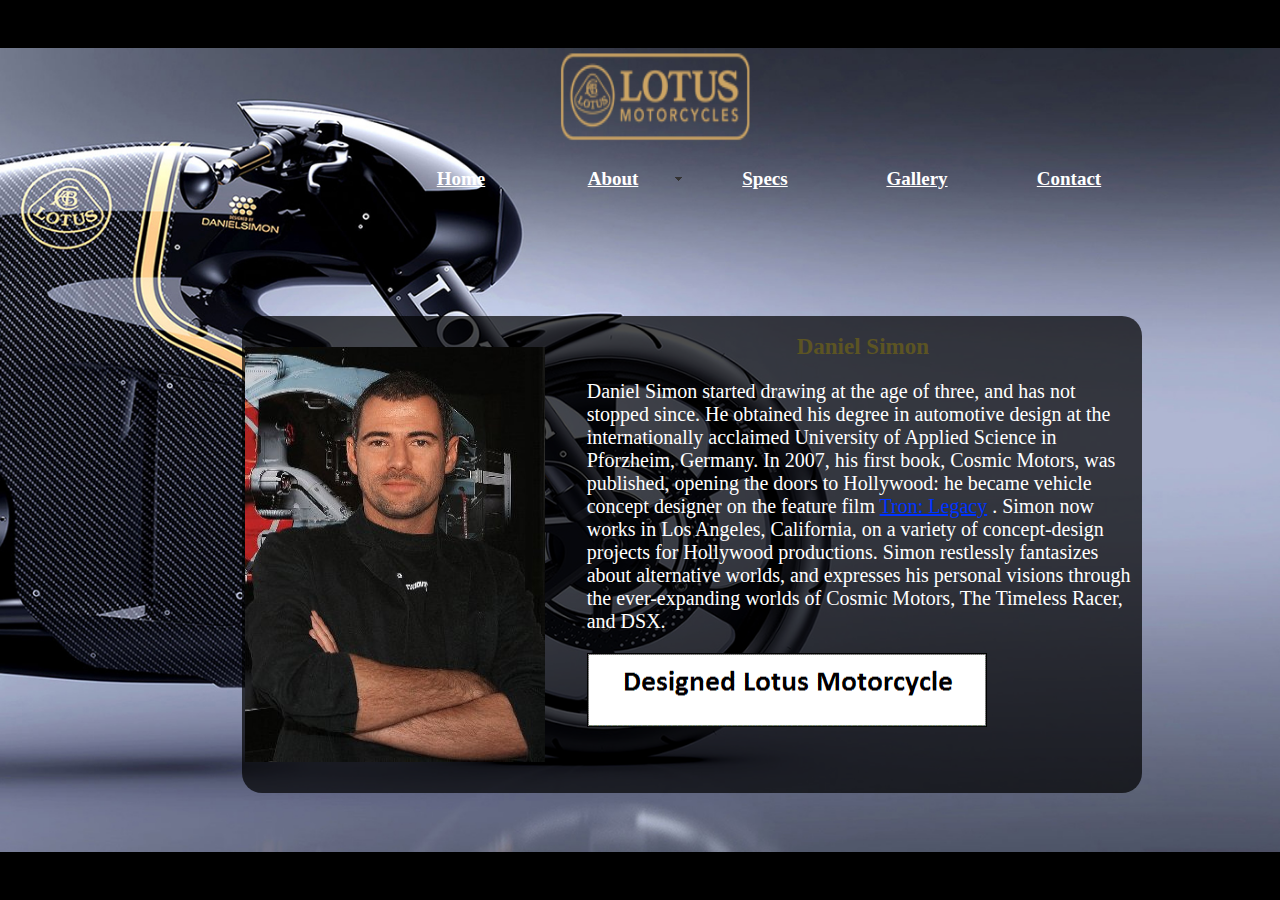
<file: adesigner.html>
<!DOCTYPE html PUBLIC "-//W3C//DTD XHTML 1.0 Transitional//EN" "http://www.w3.org/TR/xhtml1/DTD/xhtml1-transitional.dtd">
<html xmlns="http://www.w3.org/1999/xhtml"><!-- InstanceBegin template="/Templates/Lotus-Motorcycle.dwt" codeOutsideHTMLIsLocked="false" -->
<head>
<!-- Meta tag -->
<meta name="description" content="Free Web tutorials">
<meta name="keywords" content="HTML,CSS,XML,JavaScript">
<meta name="author" content="Hege Refsnes">
<meta charset="UTF-8">
<!-- end Meta tag -->

<meta http-equiv="Content-Type" content="text/html; charset=utf-8" />
<!-- InstanceBeginEditable name="doctitle" -->
<title>Lotus-Motorcycle</title>
<!-- InstanceEndEditable -->
<!-- InstanceBeginEditable name="head" -->

<!-----------Rollover images--------------->
<script type="text/javascript">
function MM_swapImgRestore() { //v3.0
  var i,x,a=document.MM_sr; for(i=0;a&&i<a.length&&(x=a[i])&&x.oSrc;i++) x.src=x.oSrc;
}
function MM_preloadImages() { //v3.0
  var d=document; if(d.images){ if(!d.MM_p) d.MM_p=new Array();
    var i,j=d.MM_p.length,a=MM_preloadImages.arguments; for(i=0; i<a.length; i++)
    if (a[i].indexOf("#")!=0){ d.MM_p[j]=new Image; d.MM_p[j++].src=a[i];}}
}

function MM_findObj(n, d) { //v4.01
  var p,i,x;  if(!d) d=document; if((p=n.indexOf("?"))>0&&parent.frames.length) {
    d=parent.frames[n.substring(p+1)].document; n=n.substring(0,p);}
  if(!(x=d[n])&&d.all) x=d.all[n]; for (i=0;!x&&i<d.forms.length;i++) x=d.forms[i][n];
  for(i=0;!x&&d.layers&&i<d.layers.length;i++) x=MM_findObj(n,d.layers[i].document);
  if(!x && d.getElementById) x=d.getElementById(n); return x;
}
</script>
<!---------End rollover image script---------->

<!-- Use of Cycling Animation -->
<SCRIPT LANGUAGE="JAVASCRIPT" TYPE="TEXT/JAVASCRIPT">
<!--Hide script from old browsers

	adImages = new Array("images/banner1.gif","images/banner2.gif","images/banner3.gif")
	thisAd = 0
	imgCt = adImages.length

	function rotate() {
		if (document.images) {
			thisAd++
			if (thisAd == imgCt) {
				thisAd = 0
			}
			document.adBanner.src=adImages[thisAd]
		  	setTimeout("rotate()", 3 * 1000)
	  	}
	}

	// End hiding script from old browser
function MM_swapImage() { //v3.0
  var i,j=0,x,a=MM_swapImage.arguments; document.MM_sr=new Array; for(i=0;i<(a.length-2);i+=3)
   if ((x=MM_findObj(a[i]))!=null){document.MM_sr[j++]=x; if(!x.oSrc) x.oSrc=x.src; x.src=a[i+2];}
}
//-->
</SCRIPT>


<!-- End Use of Cycling Animation-->


<style type="text/css">
h3 {
	color: #5C5423;
}
</style>
<style type="text/css">
a:link {
	color: #03F;
}
a:visited {
	color: #903;
}
</style>
<style type="text/css">
a:hover {
	color: #F00;
}
</style>
<style type="text/css">
a:active {
	color: rgba(255,255,255,1);
}
</style>
<!-- InstanceEndEditable -->

<style type="text/css">
</style>
<link href="CSS/stylesheet.css" rel="stylesheet" type="text/css" />
<link href="jQueryAssets/SpryMenuBarHorizontal.css" rel="stylesheet" type="text/css" />
<style type="text/css">
h3 {
	color: #5C5423;
}
h1 {
	color: #5C5423;
	font-size: 23px;
}
</style>
<script src="jQueryAssets/SpryMenuBar.js" type="text/javascript"></script>

</head>

<body onload="rotate()">
<div id= "parentDiv">
<div id="logo" align="center"><a href="index.html"><img src="images/LotusMotorcycles-Logo.png" width="240" height="105" /></a></div>
</div>
<div id= "parentDiv">
<div id="nav"><b> </b>
  <ul id="MenuBar1" class="MenuBarHorizontal">
    <li><a href="index.html">Home</a>      </li>
    <li><a href="#" class="MenuBarItemSubmenu">About</a>
      <ul>
        <li><a href="alotus.html">About Lotus</a></li>
        <li><a href="adesigner.html">About Designer</a></li>
      </ul>
    </li>
    <li><a href="specs.html">Specs</a>      </li>
    <li><a href="gallery.html">Gallery</a></li>
    <li><a href="contact.html">Contact</a></li>
  </ul>
</div>
</div>
<div id= "parentDiv">
<!-- InstanceBeginEditable name="EditRegion3" -->
<div id="section">
  <table width="100%">
    <tr>
      <td width="38%" height="462"><p><a href="http://danielsimon.com/" target="_blank" onmouseout="MM_swapImgRestore()" onmouseover="MM_swapImage('Daniel-Simon','','images/Daniel-Simon2.jpg',1)"><img src="images/Daniel-Simon1.jpg" alt="Rollover-images" name="Daniel-Simon" width="300" height="415" border="0" id="Daniel-Simon" /></a> </p></td>
      <td width="62%">
      
      <h1 style="text-align: center">Daniel Simon</h1>
      <p>Daniel Simon started drawing  at the age of three, and has not stopped since. He obtained his degree in  automotive design at the internationally acclaimed University of Applied  Science in Pforzheim, Germany. In 2007, his first  book, Cosmic Motors, was  published, opening the doors to Hollywood: he became vehicle concept designer  on the feature film <A HREF="http://en.wikipedia.org/wiki/Tron:_Legacy" target="_blank" onMouseover="window.status='Tron: Legacy(wiki)';return true" onMouseout="window.status='';return true">Tron: Legacy</A>
. Simon now  works in Los Angeles, California, on a variety of concept-design projects for  Hollywood productions. Simon restlessly fantasizes  about alternative worlds, and expresses his personal visions through the  ever-expanding worlds of Cosmic Motors, The Timeless Racer, and DSX.</p>

        <!---Cycling animation---->
        <p><IMG SRC="images/banner1.gif" WIDTH="400" HEIGHT="74" NAME="adBanner" ALT="Ad Banner"></p>
        <!---Cycling animation---->
        <p>&nbsp;</p></td>
    </tr>
  </table>
</div>
<!-- InstanceEndEditable -->
</div>
<script type="text/javascript">
var MenuBar1 = new Spry.Widget.MenuBar("MenuBar1", {imgDown:"SpryAssets/SpryMenuBarDownHover.gif", imgRight:"SpryAssets/SpryMenuBarRightHover.gif"});
</script>
</body>
<!-- InstanceEnd --></html>
</file>
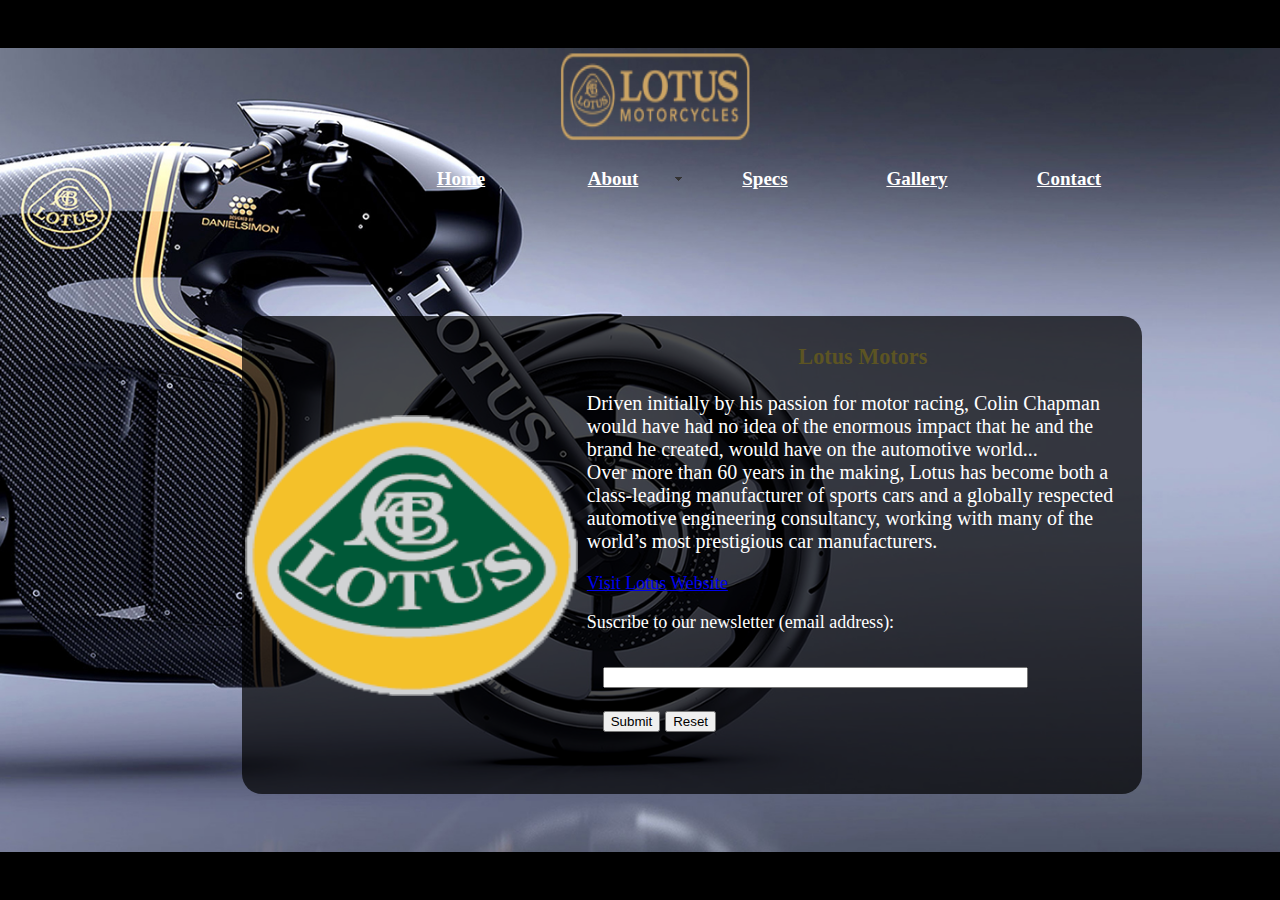
<file: alotus.html>
<!DOCTYPE html PUBLIC "-//W3C//DTD XHTML 1.0 Transitional//EN" "http://www.w3.org/TR/xhtml1/DTD/xhtml1-transitional.dtd">
<html xmlns="http://www.w3.org/1999/xhtml"><!-- InstanceBegin template="/Templates/Lotus-Motorcycle.dwt" codeOutsideHTMLIsLocked="false" -->
<head>
<!-- Meta tag -->
<meta name="description" content="Free Web tutorials">
<meta name="keywords" content="HTML,CSS,XML,JavaScript">
<meta name="author" content="Hege Refsnes">
<meta charset="UTF-8">
<!-- end Meta tag -->

<meta http-equiv="Content-Type" content="text/html; charset=utf-8" />
<!-- InstanceBeginEditable name="doctitle" -->
<title>Lotus-Motorcycle</title>
<!-- InstanceEndEditable -->
<!-- InstanceBeginEditable name="head" -->

<!----------Email Validation---------->
<SCRIPT LANGUAGE="JAVASCRIPT" TYPE="TEXT/JAVASCRIPT">
		<!-- Hide script from older browsers
		re = /^\w+([\.-]?\w+)*@\w+([\.-]?\w+)*(\.\w{2,3})+$/

		function submitIt(myForm) {
			if (re.test(myForm.emailAddr.value)) {
				return true
			}
			alert("Invalid email address")
			myForm.emailAddr.focus()
			myForm.emailAddr.select()
			return false
		}

		// End hiding script -->
</SCRIPT>	
<!----------End Email Validation---------->

<!-- -------------New Window ---------------- -->

<SCRIPT LANGUAGE="JAVASCRIPT" TYPE="TEXT/JAVASCRIPT">
	<!-- Hide script from old browsers

	function newWindow() {
		catWindow = window.open("http://www.lotuscars.com/gb/home", "catWin", "width=1000,height=560")
	}

	// End hiding script from old browsers -->
	</SCRIPT>

<!---------------End of new Window ------------- >


<style type="text/css">
a:link {
	color: #03F;
}
</style>
<style type="text/css">
a:visited {
	color: #903;
}
#parentDiv #section table tr td h3 {
	text-align: center;
}
</style>
<style type="text/css">
h3 {
	color: #5C5423;
}
</style>
<style type="text/css">
a:hover {
	color: #F00;
}
</style>
<style type="text/css">
a:active {
	color: rgba(255,255,255,1);
}
</style>
<!-- InstanceEndEditable -->

<style type="text/css">
</style>
<link href="CSS/stylesheet.css" rel="stylesheet" type="text/css" />
<link href="jQueryAssets/SpryMenuBarHorizontal.css" rel="stylesheet" type="text/css" />
<style type="text/css">
h3 {
	color: #5C5423;
}
h1 {
	color: #5C5423;
	font-size: 23px;
}
</style>
<script src="jQueryAssets/SpryMenuBar.js" type="text/javascript"></script>

</head>

<body>
<div id= "parentDiv">
<div id="logo" align="center"><a href="index.html"><img src="images/LotusMotorcycles-Logo.png" width="240" height="105" /></a></div>
</div>
<div id= "parentDiv">
<div id="nav"><b> </b>
  <ul id="MenuBar1" class="MenuBarHorizontal">
    <li><a href="index.html">Home</a>      </li>
    <li><a href="#" class="MenuBarItemSubmenu">About</a>
      <ul>
        <li><a href="alotus.html">About Lotus</a></li>
        <li><a href="adesigner.html">About Designer</a></li>
      </ul>
    </li>
    <li><a href="specs.html">Specs</a>      </li>
    <li><a href="gallery.html">Gallery</a></li>
    <li><a href="contact.html">Contact</a></li>
  </ul>
</div>
</div>
<div id= "parentDiv">
<!-- InstanceBeginEditable name="EditRegion3" -->
<div id="section">
  <table width="100%">
    <tr>
      <td width="38%" height="472"><p><img src="images/Lotus-carlogo.png"  alt="" width="333" height="281" usemap="#Map" border="0"/>
          <map name="Map" id="Map">
            <area shape="circle" coords="166,140,137" href="http://en.wikipedia.org/wiki/Lotus_Cars" target="_blank" />
          </map>
      </p></td>
      <td width="62%"><h3>Lotus Motors</h3>
        <p>Driven initially by his passion  for motor racing, Colin Chapman would have had no idea of the enormous impact  that he and the brand he created, would have on the automotive world...<br />
        Over more than 60 years in the  making, Lotus has become both a class-leading manufacturer of sports cars and a  globally respected automotive engineering consultancy, working with many of the  world&rsquo;s most prestigious car manufacturers. </p>
        <!---- New window---->
        <p style="font-size: 18px"><A HREF="javascript:newWindow()">Visit Lotus Website</A>
        </p>
        <!--end new window-->
        
        <!---------Email validation------->
        <p style="font-size: 18px">Suscribe to our newsletter (email address):</p>
        <FORM onSubmit="return submitIt(this)" ACTION="someAction.cgi">
	<TABLE BORDER="0" CELLSPACING="8" CELLPADDING="8">
		<TR>
			<TD width="261">
				<INPUT NAME="emailAddr" TYPE="TEXT" SIZE="50">
				<P><INPUT TYPE="SUBMIT" formaction="thankyou.html" VALUE="Submit">&nbsp;<INPUT TYPE="RESET">
			</TD>
		</TR>
	</TABLE>
</FORM></p>
      </tr>
  </table>
  
</div>
<!-- InstanceEndEditable -->
</div>
<script type="text/javascript">
var MenuBar1 = new Spry.Widget.MenuBar("MenuBar1", {imgDown:"SpryAssets/SpryMenuBarDownHover.gif", imgRight:"SpryAssets/SpryMenuBarRightHover.gif"});
</script>
</body>
<!-- InstanceEnd --></html>
</file>
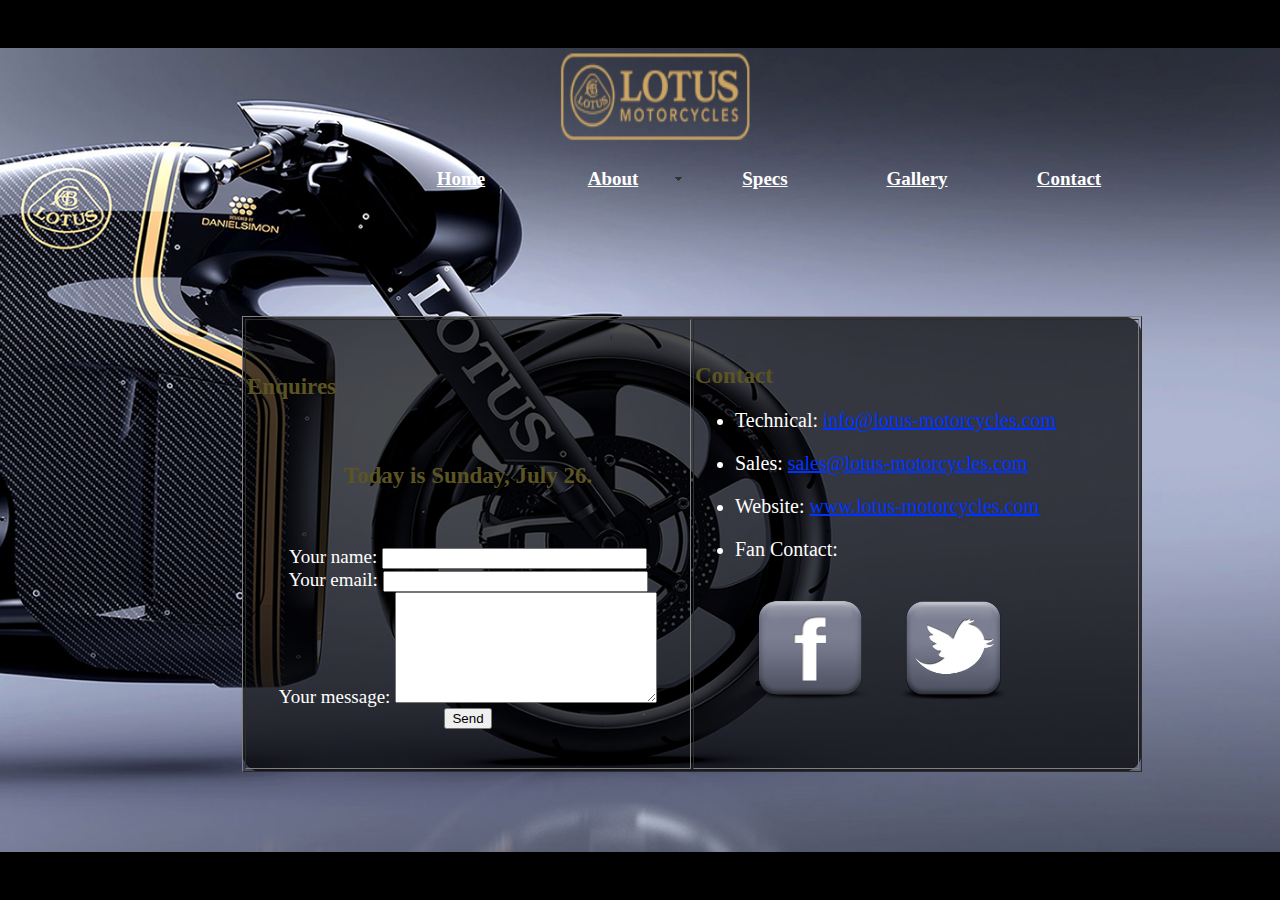
<file: contact.html>
<!DOCTYPE html PUBLIC "-//W3C//DTD XHTML 1.0 Transitional//EN" "http://www.w3.org/TR/xhtml1/DTD/xhtml1-transitional.dtd">
<html xmlns="http://www.w3.org/1999/xhtml"><!-- InstanceBegin template="/Templates/Lotus-Motorcycle.dwt" codeOutsideHTMLIsLocked="false" -->
<head>
<!-- Meta tag -->
<meta name="description" content="Free Web tutorials">
<meta name="keywords" content="HTML,CSS,XML,JavaScript">
<meta name="author" content="Hege Refsnes">
<meta charset="UTF-8">
<!-- end Meta tag -->

<meta http-equiv="Content-Type" content="text/html; charset=utf-8" />
<!-- InstanceBeginEditable name="doctitle" -->
<title>Lotus-Motorcycle</title>
<!-- InstanceEndEditable -->
<!-- InstanceBeginEditable name="head" -->

<!-------------head for the dynamic webpage update ------------>
<SCRIPT LANGUAGE="JAVASCRIPT" TYPE="TEXT/JAVASCRIPT">
	<!-- Hide script from old browsers

	dayName = new Array ("Sunday","Monday","Tuesday","Wednesday","Thursday","Friday","Saturday")
	monName = new Array ("January", "February", "March", "April", "May", "June", "July", "August", "September", "October", "November", "December")

	now = new Date

	// End hiding script from old browsers -->
	</SCRIPT>	
<!-------------ending dynamic webpage update------------>  

<style type="text/css">
h3 {
	color: #FFFFFF;
}
</style>
<style type="text/css">
a:link {
	color: #03F;
}
a:visited {
	color: #903;
}
a:hover {
	color: #F00;
}
</style>
<style type="text/css">
a:active {
	color: rgba(255,255,255,1);
}
</style>
<!-- InstanceEndEditable -->

<style type="text/css">
</style>
<link href="CSS/stylesheet.css" rel="stylesheet" type="text/css" />
<link href="jQueryAssets/SpryMenuBarHorizontal.css" rel="stylesheet" type="text/css" />
<style type="text/css">
h3 {
	color: #5C5423;
}
h1 {
	color: #5C5423;
	font-size: 23px;
}
</style>
<script src="jQueryAssets/SpryMenuBar.js" type="text/javascript"></script>

</head>

<body>
<div id= "parentDiv">
<div id="logo" align="center"><a href="index.html"><img src="images/LotusMotorcycles-Logo.png" width="240" height="105" /></a></div>
</div>
<div id= "parentDiv">
<div id="nav"><b> </b>
  <ul id="MenuBar1" class="MenuBarHorizontal">
    <li><a href="index.html">Home</a>      </li>
    <li><a href="#" class="MenuBarItemSubmenu">About</a>
      <ul>
        <li><a href="alotus.html">About Lotus</a></li>
        <li><a href="adesigner.html">About Designer</a></li>
      </ul>
    </li>
    <li><a href="specs.html">Specs</a>      </li>
    <li><a href="gallery.html">Gallery</a></li>
    <li><a href="contact.html">Contact</a></li>
  </ul>
</div>
</div>
<div id= "parentDiv">
<!-- InstanceBeginEditable name="EditRegion3" -->
<div id="section">
  <table width="100%" height="452" border="1">
    <tr>
      <td width="50%" height="446"><h1 style="text-align: left">Enquires</h1>
      <p>&nbsp;</p>
        
        <p style="text-align: left">
        <!-----------------Dynamic Webpage Update------------------>  
    <SCRIPT LANGUAGE="JAVASCRIPT" TYPE="TEXT/JAVASCRIPT">
	<!-- Hide script from old browsers

	document.write("<H1>Today is " + dayName[now.getDay()] + ", " + monName[now.getMonth()] + " " + now.getDate() + ".<\/H3>")

	// End hiding script from old browsers -->
</SCRIPT>
<!-----------------Ending Dynamic Webpage Update----------->
&nbsp;</p>
    
        
        <form  action="" method="POST" enctype="multipart/form-data" style="color: rgba(255,255,255,1)">
          Your name:
          <input name="name" type="text" value="" size="30"/> <br /> Your email:	
    <input name="email" type="text" value="" size="30"/> <br /> Your message:
    <textarea name="message" rows="7" cols="30"> </textarea>
    <br />
    <input type="submit" formaction="thankyou.html" value="Send"/>
</form> 
        </td>
      <td width="50%"><h1 style="text-align: left;">Contact</h1>
      	<ul>
        <li><p>Technical:        <a href="mailto:info@lotus-motorcycles.com" target="_blank">info@lotus-motorcycles.com</a> </p></li>
        <li><p>Sales: <a href="mailto:sales@lotus-motorcycles.com">sales@lotus-motorcycles.com</a></p></li>
        <li><p> Website: <a href="http://www.lotus-motorcycles.com/" target="_blank">www.lotus-motorcycles.com</a></p>
        </li>
        <li><p> Fan Contact:</p></li>
        <p><a href="https://www.facebook.com/LotusMotorcycles" target="_blank"><img src="images/facebookGrey.png"  width="150" height="140"  alt=""/></a><a href="https://twitter.com/LotusMotorcycle" target="_blank"><img src="images/twitter-grey.png" width="137" height="139"  alt=""/></a></p></td>
        
    </tr>
  </table>
</div>
<!-- InstanceEndEditable -->
</div>
<script type="text/javascript">
var MenuBar1 = new Spry.Widget.MenuBar("MenuBar1", {imgDown:"SpryAssets/SpryMenuBarDownHover.gif", imgRight:"SpryAssets/SpryMenuBarRightHover.gif"});
</script>
</body>
<!-- InstanceEnd --></html>
</file>
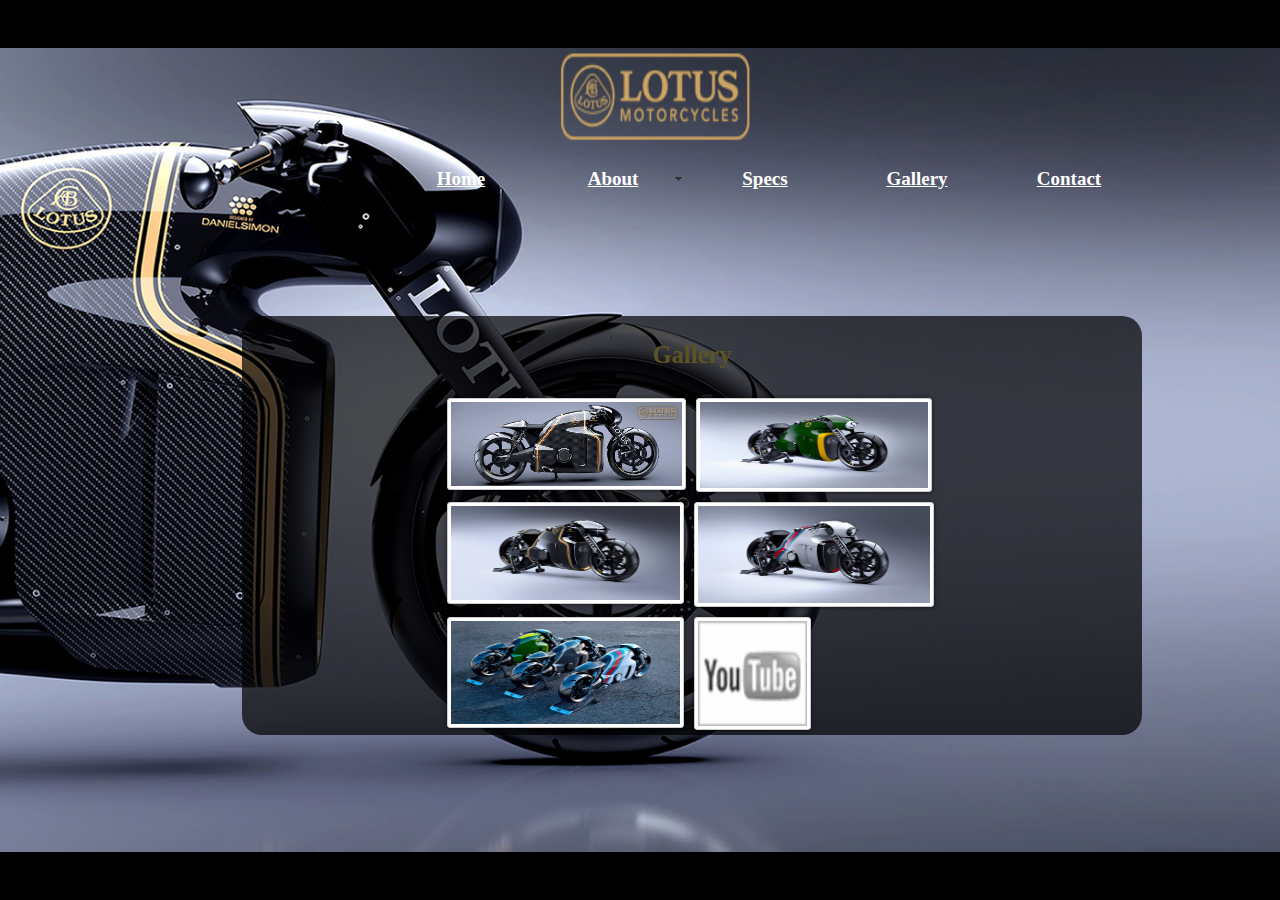
<file: gallery.html>
<!DOCTYPE html PUBLIC "-//W3C//DTD XHTML 1.0 Transitional//EN" "http://www.w3.org/TR/xhtml1/DTD/xhtml1-transitional.dtd">
<html xmlns="http://www.w3.org/1999/xhtml"><!-- InstanceBegin template="/Templates/Lotus-Motorcycle.dwt" codeOutsideHTMLIsLocked="false" -->
<head>
<!-- Meta tag -->
<meta name="description" content="Free Web tutorials">
<meta name="keywords" content="HTML,CSS,XML,JavaScript">
<meta name="author" content="Hege Refsnes">
<meta charset="UTF-8">
<!-- end Meta tag -->

<meta http-equiv="Content-Type" content="text/html; charset=utf-8" />
<!-- InstanceBeginEditable name="doctitle" -->
<title>Lotus-Motorcycle</title>
<style type="text/css">
/* BeginOAWidget_Instance_2648024: #OAWidget */
.container {
	width: 500px;
	height: 100px;
	margin-right:auto;
	margin-left:auto;
	margin-top:20px;
	margin-bottom:5px;
	font-size:11px;
	text-align: left;
      }
      
      
      .item a img {
      float:left;
      padding:3px;
      background-color: #FFF;
      margin: 5px;
      border:1px solid #cccccc;
      -moz-border-radius: 3px;
      -webkit-border-radius: 3px;
      -khtml-border-radius: 3px;
      border-radius: 3px;
      -moz-box-shadow:0 0 5px rgba(0,0,0,0.45),0px 1px 2px rgba(0,0,0,0.2);
			-webkit-box-shadow:0 0 5px rgba(0,0,0,0.45),0px 1px 2px rgba(0,0,0,0.2);
			box-shadow:0 0 5px rgba(0,0,0,0.45),0px 1px 2px rgba(0,0,0,0.2);
      
      filter:alpha(opacity=100);
      -moz-opacity: 1;
      -khtml-opacity: 1;
      opacity: 1;
      }
      
      .item a:hover img, .item a:active img {
      padding:3px;
      border:1px solid #cccccc;
      filter:alpha(opacity=80);
      -moz-opacity:0.80;
      -khtml-opacity: 0.80;
      opacity: 0.80;
      }
      
      .clearfix:after{
      clear:both;
      }
      #inline{
      visibility: hidden;
      color:#444;
      }
/* EndOAWidget_Instance_2648024 */
</style>
<!-- InstanceEndEditable -->
<!-- InstanceBeginEditable name="head" -->
<script src="js/clearbox.js" type="text/javascript"></script>
<script type="text/xml">
<!--
<oa:widgets>
  <oa:widget wid="2648024" binding="#OAWidget" />
</oa:widgets>
-->
</script>
<style type="text/css">
h3 {
	color: #5C5423;
}
</style>
<!-- InstanceEndEditable -->

<style type="text/css">
</style>
<link href="CSS/stylesheet.css" rel="stylesheet" type="text/css" />
<link href="jQueryAssets/SpryMenuBarHorizontal.css" rel="stylesheet" type="text/css" />
<style type="text/css">
h3 {
	color: #5C5423;
}
h1 {
	color: #5C5423;
	font-size: 23px;
}
</style>
<script src="jQueryAssets/SpryMenuBar.js" type="text/javascript"></script>

</head>

<body>
<div id= "parentDiv">
<div id="logo" align="center"><a href="index.html"><img src="images/LotusMotorcycles-Logo.png" width="240" height="105" /></a></div>
</div>
<div id= "parentDiv">
<div id="nav"><b> </b>
  <ul id="MenuBar1" class="MenuBarHorizontal">
    <li><a href="index.html">Home</a>      </li>
    <li><a href="#" class="MenuBarItemSubmenu">About</a>
      <ul>
        <li><a href="alotus.html">About Lotus</a></li>
        <li><a href="adesigner.html">About Designer</a></li>
      </ul>
    </li>
    <li><a href="specs.html">Specs</a>      </li>
    <li><a href="gallery.html">Gallery</a></li>
    <li><a href="contact.html">Contact</a></li>
  </ul>
</div>
</div>
<div id= "parentDiv">
<!-- InstanceBeginEditable name="EditRegion3" -->
<div id="section">
  <h3 align="center">Gallery
    <script type="text/javascript">
// BeginOAWidget_Instance_2648024: #OAWidget
/*
      // 	ClearBox Config File (JavaScript)
      */
      
      var
      
      // CB layout:
      
      CB_MinWidth=300,				// minimum (only at images) or initial width of CB window
      CB_MinHeight=300,				// initial heigth of CB window
      CB_WinPadd=15,					// padding of the CB window from sides of the browser 
      CB_ImgBorder=3,					// border size around the picture in CB window
      CB_ImgBorderColor='#FFF',			// border color around the picture in CB window
      CB_Padd=4,					// padding around inside the CB window
      
      CB_BodyMarginLeft=0,				//
      CB_BodyMarginRight=0,				// if you set margin to <body>,
      CB_BodyMarginTop=0,				// please change these settings!
      CB_BodyMarginBottom=0,				//
      
      CB_ShowThumbnails='auto',			// it tells CB how to show the thumbnails ('auto', 'always' or 'off') thumbnails are only in picture-mode!
      CB_ThumbsBGColor='#000',			// color of the thumbnail layer
      CB_ThumbsBGOpacity=.35,				// opacity of the thumbnail layer
      CB_ActThumbOpacity=.65,				// thumbnail opacity of the current viewed image
      
      CB_SlideShowBarColor='#FFF',			// color of the slideshow bar
      CB_SlideShowBarOpacity=.60,			// opacity of the slideshow bar
      CB_SlideShowBarPadd=17,				// padding of the slideshow bar (left and right)
      CB_SlideShowBarTop=2,				// position of the slideshow bar from the top of the picture
      
      CB_SimpleDesign='off',				// if it's 'on', CB doesn't show the frame but only the content - really nice ;)
      
      CB_CloseBtnTop=-10,				// vertical position of the close button in picture mode
      CB_CloseBtnRight=-14,				// horizontal position of the close button in picture mode
      CB_CloseBtn2Top=-20,				// vertical position of the close button in content mode
      CB_CloseBtn2Right=-30,				// horizontal position of the close button in content mode
      
      CB_OSD='off',					// turns on OSD
      CB_OSDShowReady='off',				// when clearbox is loaded and ready, it shows an OSD message
      
      // CB font, text and navigation (at the bottom of CB window) settings:
      
      CB_FontT='Verdana',				//
      CB_FontSizeT=13,				// these variables are referring to the title or caption line
      CB_FontColorT='#777',				// 
      CB_FontWeightT='normal',			//
      
      CB_FontC='arial',				//
      CB_FontSizeC=11,				// these variables are referring to
      CB_FontColorC='#999',				// comment lines under the title
      CB_FontWeightC='normal',			//
      CB_TextAlignC='justify',			//
      CB_txtHCMax=120,				// maximum height of the comment box in pixels
      
      CB_FontG='arial',				//
      CB_FontSizeG=11,				// these variables are referring to the gallery name
      CB_FontColorG='normal',				//
      CB_FontWeightG='@@CB_FontWeightG@@',			//
      
      CB_PadT=10,					// space in pixels between the content and the title or caption line
      
      CB_OuterNavigation='off',			// turns outer navigation panel on
      
      CB_ShowURL='off',				// it shows the url of the content if no title or caption is given
      CB_ItemNum='on',				// it shows the ordinal number of the content in galleries
      CB_ItemNumBracket='()',				// whatever you want ;)
      
      CB_ShowGalName='',				// it shows gallery name
      CB_TextNav='on',				// it shows previous and next navigation
      CB_NavTextImgPrvNxt='on',			// it shows previous and next buttons instead of text
      CB_ShowDL='on',					// it shows download controls
      CB_NavTextImgDL='on',				// it shows download buttons instead of text
      
      CB_ImgRotation='on',				// it shows the image rotation controls
      CB_NavTextImgRot='on',				// it shows the image rotation buttons instead of text
      
      // Settings of the document-hiding layer:
      
      CB_HideColor='#000',				// color of the layer
      CB_HideOpacity=.8,				// opacity (0 is invisible, 1 is 100% color) of the layer
      CB_HideOpacitySpeed=400,			// speed of fading
      CB_CloseOnH='on',				// CB will close, if you click on background
      
      // CB animation settings:
      CB_Animation='double',				// 'double', 'normal', 'off', 'grow', 'growinout' or 'warp' (high cpu usage)
      CB_ImgOpacitySpeed=300,				// speed of content fading (in ms)
      CB_TextOpacitySpeed=300,			// speed of text fading under the picture (in ms)
      CB_AnimSpeed=300,				// speed of the resizing animation of CB window (in ms)
      CB_ImgTextFade='on',				// turns on or off the fading of content and text
      CB_FlashHide='on',				// it hides flash animations on the page before CB starts
      CB_SelectsHide='on',				// it hides select boxes on the page before CB starts
      CB_SlShowTime=3000,				// default speed of the slideshow (in sec)
      CB_Preload='on',				// preload neighbour pictures in galleries
      CB_ShowLoading='on'				// 
      
      
      
      ;
// EndOAWidget_Instance_2648024
    </script>
  </h3>
  <div class="container clearfix">
    <div class="item"><a rel="clearbox[gallery=Gallery,,comment=Lotus Motorcycles]" href="images/Gallery1.jpg" title="Lotus Black"><img src="images/Gallery1.jpg" alt="Lotus Black" width="231" height="84" class="border" /></a></div>
    <div class="item"><a rel="clearbox[gallery=Gallery,,comment=Lotus Motorcycles]" href="images/Gallery2.jpg" title="Lotus Green"><img src="images/Gallery2.jpg" alt="Lotus Green" width="228" height="86" class="border" /></a></div>
    <div class="item"><a rel="clearbox[gallery=Gallery,,comment=Lotus Motorcycles]" href="images/Gallery3.jpg" title="Lotus Black"><img src="images/Gallery3.jpg" alt="Lotus Black" width="229" height="94" class="border" /></a></div>
    <div class="item"><a rel="clearbox[gallery=Gallery,,comment=Lotus Motorcycles]" href="images/Gallery4.jpg" title="Lotus White"><img src="images/Gallery4.jpg" alt="Lotus White" width="232" height="97" class="border" /></a></div>
    <div class="item"><a rel="clearbox[gallery=Gallery,,comment=Lotus Motorcycles]" href="images/Gallery5.jpg" title="Lotus Bikes"><img src="images/Gallery5.jpg" alt="" width="229" height="103" class="border" /></a></div>
   <div class="item"><a href="http://www.youtube.com/v/iouENhoF3PI?" rel="clearbox[gallery=Gallery,,width=700,,height=490,,title=Lotus Motorcycles Youtube,,comment=Uploaded by Dani Prank]"><a href="http://www.youtube.com/v/iouENhoF3PI?" rel="clearbox[gallery=Gallery,,width=700,,height=490,,title=Lotus Motorcycles Youtube,,comment=Uploaded by Dani Prank]"><img src="example/no_youtube.gif" alt="youtube movie" width="109" height="105" /></a></a></div>
</div>
  <div id="inline"></div>
<p align="center">&nbsp;</p>
</div>
<!-- InstanceEndEditable -->
</div>
<script type="text/javascript">
var MenuBar1 = new Spry.Widget.MenuBar("MenuBar1", {imgDown:"SpryAssets/SpryMenuBarDownHover.gif", imgRight:"SpryAssets/SpryMenuBarRightHover.gif"});
</script>
</body>
<!-- InstanceEnd --></html>
</file>
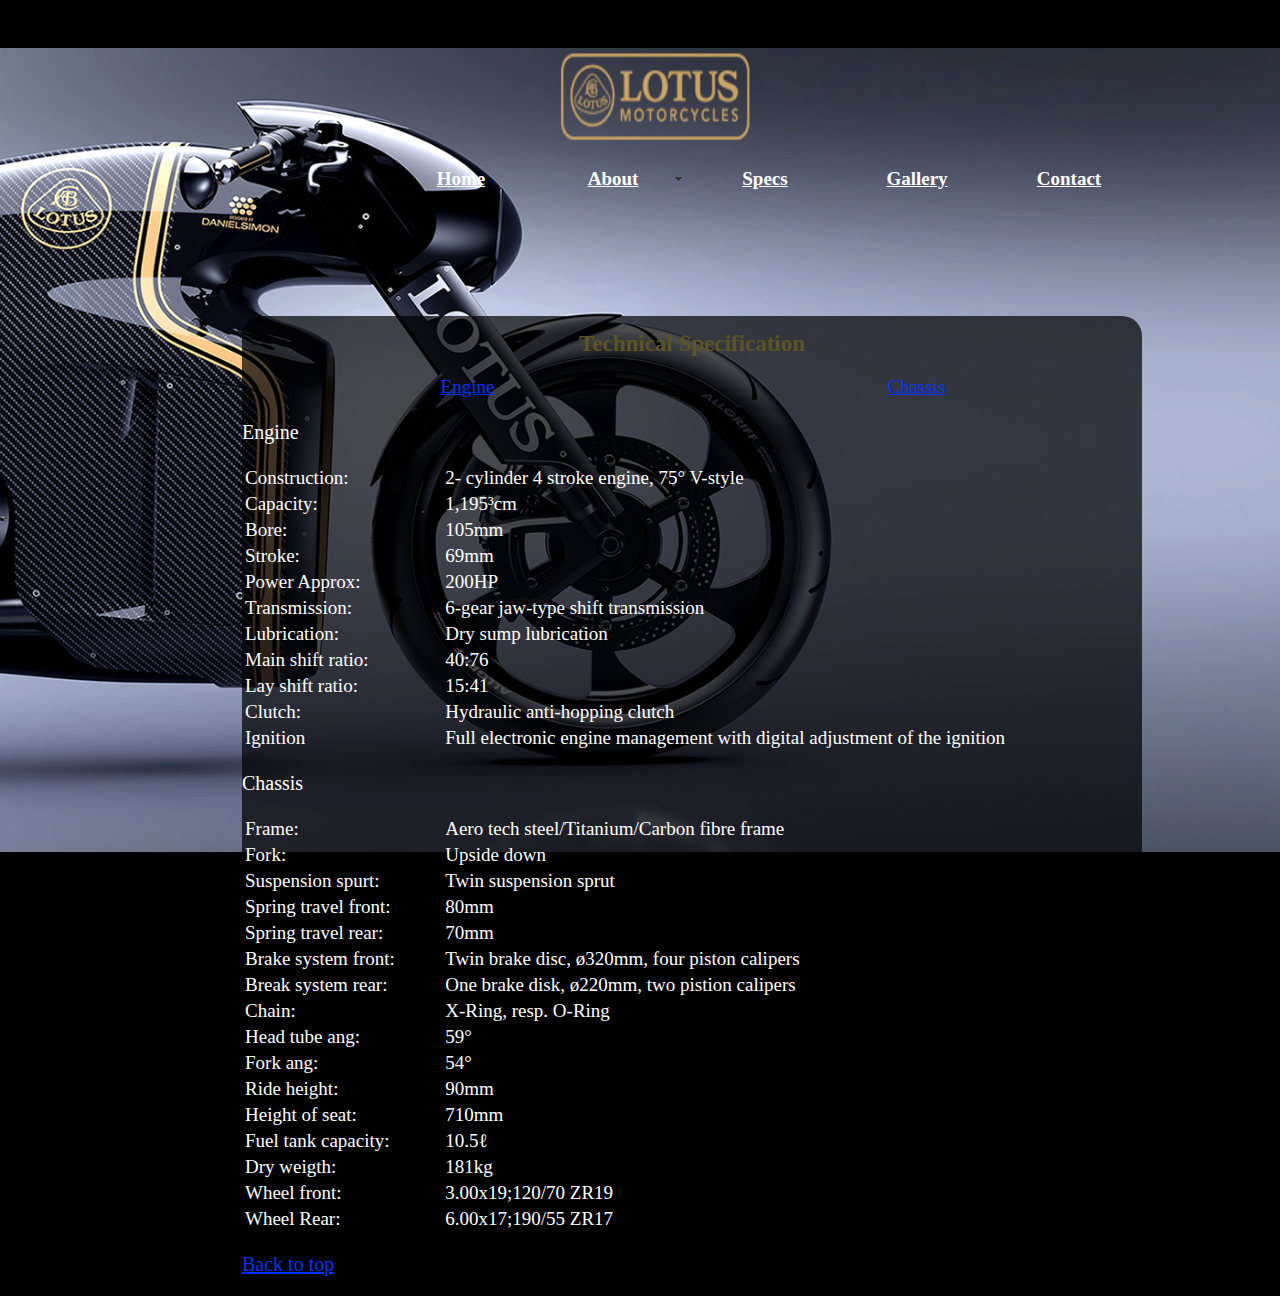
<file: specs.html>
<!DOCTYPE html PUBLIC "-//W3C//DTD XHTML 1.0 Transitional//EN" "http://www.w3.org/TR/xhtml1/DTD/xhtml1-transitional.dtd">
<html xmlns="http://www.w3.org/1999/xhtml"><!-- InstanceBegin template="/Templates/Lotus-Motorcycle.dwt" codeOutsideHTMLIsLocked="false" -->
<head>
<!-- Meta tag -->
<meta name="description" content="Free Web tutorials">
<meta name="keywords" content="HTML,CSS,XML,JavaScript">
<meta name="author" content="Hege Refsnes">
<meta charset="UTF-8">
<!-- end Meta tag -->

<meta http-equiv="Content-Type" content="text/html; charset=utf-8" />
<!-- InstanceBeginEditable name="doctitle" -->
<title>Lotus-Motorcycle</title>
<!-- InstanceEndEditable -->
<!-- InstanceBeginEditable name="head" -->
<style type="text/css">
a:link {
	color: #03F;
}
a:visited {
	color: #903;
}
</style>
<style type="text/css">
a:hover {
	color: rgba(255,0,0,1);
}
a:active {
	color: rgba(255,255,255,1);
}
</style>
<!-- InstanceEndEditable -->

<style type="text/css">
</style>
<link href="CSS/stylesheet.css" rel="stylesheet" type="text/css" />
<link href="jQueryAssets/SpryMenuBarHorizontal.css" rel="stylesheet" type="text/css" />
<style type="text/css">
h3 {
	color: #5C5423;
}
h1 {
	color: #5C5423;
	font-size: 23px;
}
</style>
<script src="jQueryAssets/SpryMenuBar.js" type="text/javascript"></script>

</head>

<body>
<div id= "parentDiv">
<div id="logo" align="center"><a href="index.html"><img src="images/LotusMotorcycles-Logo.png" width="240" height="105" /></a></div>
</div>
<div id= "parentDiv">
<div id="nav"><b> </b>
  <ul id="MenuBar1" class="MenuBarHorizontal">
    <li><a href="index.html">Home</a>      </li>
    <li><a href="#" class="MenuBarItemSubmenu">About</a>
      <ul>
        <li><a href="alotus.html">About Lotus</a></li>
        <li><a href="adesigner.html">About Designer</a></li>
      </ul>
    </li>
    <li><a href="specs.html">Specs</a>      </li>
    <li><a href="gallery.html">Gallery</a></li>
    <li><a href="contact.html">Contact</a></li>
  </ul>
</div>
</div>
<div id= "parentDiv">
<!-- InstanceBeginEditable name="EditRegion3" -->
<div id="section">
  <h1 id="top">Technical Specification </h1>
  <table width="100%">
    <tr>
      <td width="50%"><a href="#engine">Engine</a></td>
      <td width="50%"><a href="#chassis">Chassis</a></td>
    </tr>
  </table>
  <p align="center" id="engine">Engine</p>
  <table width="100%">
    <tr>
      <td width="18%" style="text-align: left">Construction:</td>
      <td width="4%">&nbsp;</td>
      <td width="78%" style="text-align: left">2- cylinder 4 stroke engine, 75&deg; V-style</td>
    </tr>
    <tr>
      <td style="text-align: left">Capacity:</td>
      <td>&nbsp;</td>
      <td style="text-align: left">1,195&sup3;cm</td>
    </tr>
    <tr>
      <td style="text-align: left">Bore:</td>
      <td>&nbsp;</td>
      <td style="text-align: left">105mm</td>
    </tr>
    <tr>
      <td style="text-align: left">Stroke:</td>
      <td>&nbsp;</td>
      <td style="text-align: left">69mm</td>
    </tr>
    <tr>
      <td style="text-align: left">Power Approx:</td>
      <td>&nbsp;</td>
      <td style="text-align: left">200HP</td>
    </tr>
    <tr>
      <td style="text-align: left">Transmission:</td>
      <td>&nbsp;</td>
      <td style="text-align: left">6-gear jaw-type shift transmission</td>
    </tr>
    <tr>
      <td style="text-align: left">Lubrication:</td>
      <td>&nbsp;</td>
      <td style="text-align: left">Dry sump lubrication</td>
    </tr>
    <tr>
      <td style="text-align: left">Main shift ratio:</td>
      <td>&nbsp;</td>
      <td style="text-align: left">40:76</td>
    </tr>
    <tr>
      <td style="text-align: left">Lay shift ratio:</td>
      <td>&nbsp;</td>
      <td style="text-align: left">15:41</td>
    </tr>
    <tr>
      <td style="text-align: left">Clutch:</td>
      <td>&nbsp;</td>
      <td style="text-align: left">Hydraulic anti-hopping clutch</td>
    </tr>
    <tr>
      <td style="text-align: left">Ignition</td>
      <td>&nbsp;</td>
      <td style="text-align: left">Full electronic engine management with digital adjustment of the ignition</td>
    </tr>
  </table>
  <p align="center" id="chassis">Chassis</p>
  <table width="100%">
    <tr>
      <td width="18%" style="text-align: left">Frame:</td>
      <td width="4%">&nbsp;</td>
      <td width="78%" style="text-align: left">Aero tech steel/Titanium/Carbon fibre frame</td>
    </tr>
    <tr>
      <td style="text-align: left">Fork:</td>
      <td>&nbsp;</td>
      <td style="text-align: left">Upside down</td>
    </tr>
    <tr>
      <td style="text-align: left">Suspension spurt:</td>
      <td>&nbsp;</td>
      <td style="text-align: left">Twin suspension sprut</td>
    </tr>
    <tr>
      <td style="text-align: left">Spring travel front:</td>
      <td>&nbsp;</td>
      <td style="text-align: left">80mm</td>
    </tr>
    <tr>
      <td style="text-align: left">Spring travel rear:</td>
      <td>&nbsp;</td>
      <td style="text-align: left">70mm</td>
    </tr>
    <tr>
      <td style="text-align: left">Brake system front:</td>
      <td>&nbsp;</td>
      <td style="text-align: left">Twin brake disc, &oslash;320mm, four piston calipers</td>
    </tr>
    <tr>
      <td style="text-align: left">Break system rear:</td>
      <td>&nbsp;</td>
      <td style="text-align: left">One brake disk, &oslash;220mm, two pistion calipers</td>
    </tr>
    <tr>
      <td style="text-align: left">Chain:</td>
      <td>&nbsp;</td>
      <td style="text-align: left">X-Ring, resp. O-Ring</td>
    </tr>
    <tr>
      <td style="text-align: left">Head tube ang: </td>
      <td>&nbsp;</td>
      <td style="text-align: left">59&deg;</td>
    </tr>
    <tr>
      <td style="text-align: left">Fork ang:</td>
      <td>&nbsp;</td>
      <td style="text-align: left">54&deg;</td>
    </tr>
    <tr>
      <td style="text-align: left">Ride height:</td>
      <td>&nbsp;</td>
      <td style="text-align: left">90mm</td>
    </tr>
    <tr>
      <td style="text-align: left">Height of seat:</td>
      <td>&nbsp;</td>
      <td style="text-align: left">710mm</td>
    </tr>
    <tr>
      <td style="text-align: left">Fuel tank capacity:</td>
      <td>&nbsp;</td>
      <td style="text-align: left">10.5&#8467;</td>
    </tr>
    <tr>
      <td style="text-align: left">Dry weigth:</td>
      <td>&nbsp;</td>
      <td style="text-align: left">181kg</td>
    </tr>
    <tr>
      <td style="text-align: left">Wheel front:</td>
      <td>&nbsp;</td>
      <td style="text-align: left">3.00x19;120/70 ZR19</td>
    </tr>
    <tr>
      <td style="text-align: left">Wheel Rear:</td>
      <td>&nbsp;</td>
      <td style="text-align: left">6.00x17;190/55 ZR17</td>
    </tr>
  </table>
  <p><a href="#top">Back to top
  </a></div>
<!-- InstanceEndEditable -->
</div>
<script type="text/javascript">
var MenuBar1 = new Spry.Widget.MenuBar("MenuBar1", {imgDown:"SpryAssets/SpryMenuBarDownHover.gif", imgRight:"SpryAssets/SpryMenuBarRightHover.gif"});
</script>
</body>
<!-- InstanceEnd --></html>
</file>
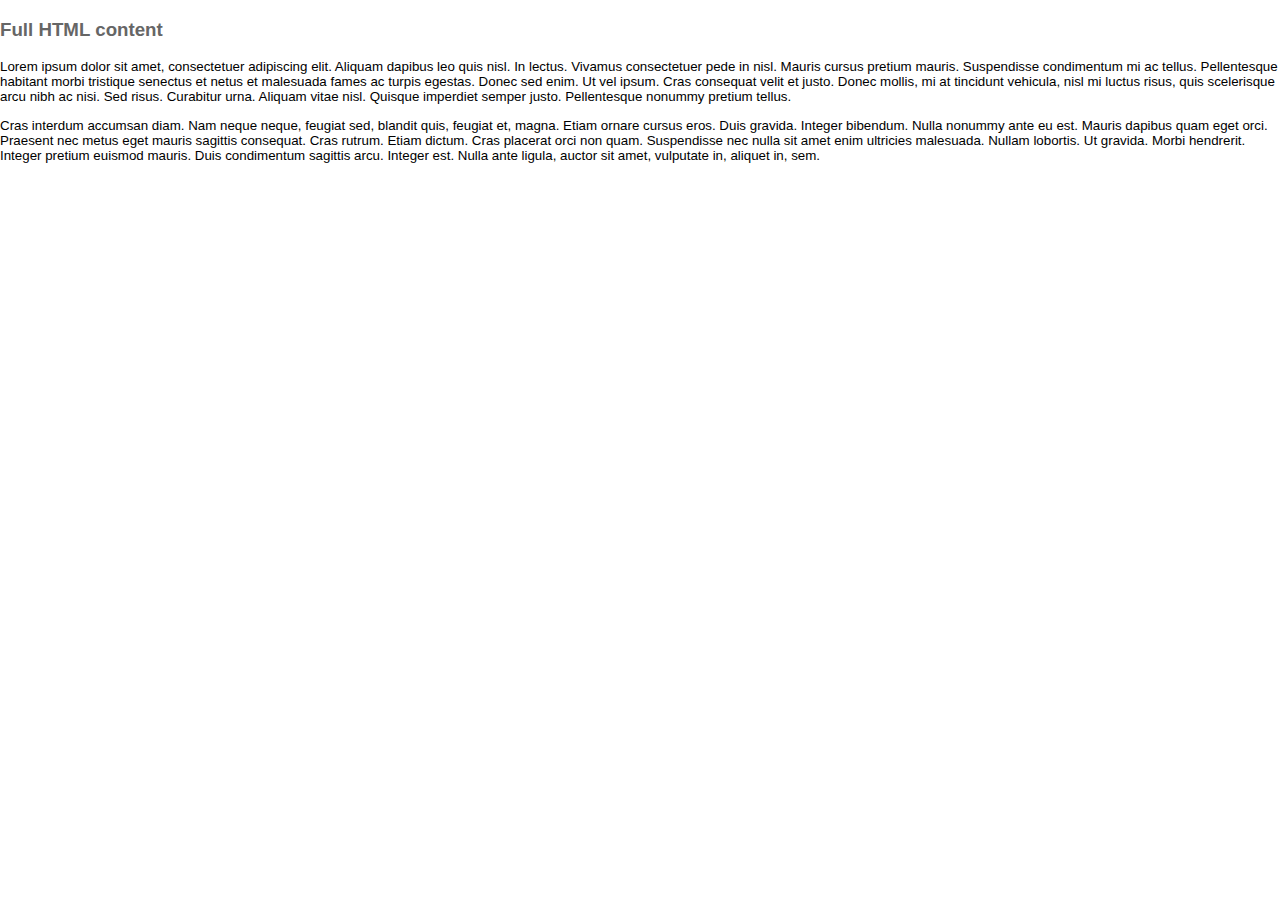
<file: example/include-short.html>
<!DOCTYPE html PUBLIC "-//W3C//DTD XHTML 1.0 Strict//EN" "http://www.w3.org/TR/xhtml1/DTD/xhtml1-strict.dtd">
<html xmlns="http://www.w3.org/1999/xhtml">
<head>
	<meta http-equiv="Content-Type" content="text/html; charset=iso-8859-1" />
	<title>Included content</title>
	<style type="text/css">
		p {
			font-family: "Trebuchet MS", Arial, sans-serif;
			font-size: 10pt;
		}
		h3 {
			font-family: "Trebuchet MS", Arial, sans-serif;
			color: #666;
		}
	</style>
</head>
<body style="margin:0;padding:0">

<h3>Full HTML content</h3>
<p>
Lorem ipsum dolor sit amet, consectetuer adipiscing elit. Aliquam dapibus leo quis nisl. 
In lectus. Vivamus consectetuer pede in nisl. Mauris cursus pretium mauris. Suspendisse 
condimentum mi ac tellus. Pellentesque habitant morbi tristique senectus et netus et malesuada 
fames ac turpis egestas. Donec sed enim. Ut vel ipsum. Cras consequat velit et justo. Donec 
mollis, mi at tincidunt vehicula, nisl mi luctus risus, quis scelerisque arcu nibh ac nisi.
 Sed risus. Curabitur urna. Aliquam vitae nisl. Quisque imperdiet semper justo. Pellentesque 
 nonummy pretium tellus.
</p>
<p>
Cras interdum accumsan diam. Nam neque neque, feugiat sed, blandit quis, feugiat et, magna. 
Etiam ornare cursus eros. Duis gravida. Integer bibendum. Nulla nonummy ante eu est. Mauris 
dapibus quam eget orci. Praesent nec metus eget mauris sagittis consequat. Cras rutrum. Etiam 
dictum. Cras placerat orci non quam. Suspendisse nec nulla sit amet enim ultricies malesuada. 
Nullam lobortis. Ut gravida. Morbi hendrerit. Integer pretium euismod mauris. Duis condimentum 
sagittis arcu. Integer est. Nulla ante ligula, auctor sit amet, vulputate in, aliquet in, sem.
</p>


</body>
</html>
</file>
<file: CSS/stylesheet.css>
@charset "utf-8";
body {
	background-image: url(../images/Lotus_BG.jpg);
	background-color: #000;
	background-repeat: no-repeat;
	background-attachment: fixed;
	background-position: center;
	background-size: contain ;
}

#parentDiv{
	text-align: center;
}

#logo {
	position: absolute;
	animation-delay:1s;
	left: 386px;
	top: 50px;
	width: 518px;
	height: 44px;
	z-index: 2;
	color: #D6D6D6;
}
#nav {
	position: absolute;
	left: 385px;
	top: 158px;
	width: 775px;
	height: 39px;
	z-index: 2;
	color: #D6D6D6;
}
body,td,th {
	color: #FFFFFF;
	font-size: 19px;
}

#section {
	position: absolute;
	left: 242px;
	top: 316px;
	width: 900px;
	z-index: 2;
	color: #FFFFFF;
	background-color: rgba(0,0,0,0.7);
	font-size: 21px;
	border-radius: 20px;
	height: px;
}
#section p {
	font-size: 20px;
	text-align: left;
	color: #FFFFFF;
}
</file>
<file: jQueryAssets/SpryMenuBarHorizontal.css>
@charset "UTF-8";

/* SpryMenuBarHorizontal.css - version 0.6 - Spry Pre-Release 1.6.1 */

/* Copyright (c) 2006. Adobe Systems Incorporated. All rights reserved. */

/*******************************************************************************

 LAYOUT INFORMATION: describes box model, positioning, z-order

 *******************************************************************************/

/* The outermost container of the Menu Bar, an auto width box with no margin or padding */
ul.MenuBarHorizontal
{
	margin: 0;
	padding: 0;
	list-style-type: none;
	font-size: 100%;
	cursor: default;
	width: auto;
	text-decoration: underline;
}
/* Set the active Menu Bar with this class, currently setting z-index to accomodate IE rendering bug: http://therealcrisp.xs4all.nl/meuk/IE-zindexbug.html */
ul.MenuBarActive
{
	z-index: 1000;
}
/* Menu item containers, position children relative to this container and are a fixed width */
ul.MenuBarHorizontal li
{
	margin: 0;
	padding: 0;
	list-style-type: none;
	font-size: 100%;
	position: relative;
	text-align: left;
	cursor: pointer;
	width: 8em;
	float: left;
}
/* Submenus should appear below their parent (top: 0) with a higher z-index, but they are initially off the left side of the screen (-1000em) */
ul.MenuBarHorizontal ul
{
	margin: 0;
	padding: 0;
	list-style-type: none;
	font-size: 100%;
	z-index: 1020;
	cursor: default;
	width: 8.2em;
	position: absolute;
	left: -1000em;
}
/* Submenu that is showing with class designation MenuBarSubmenuVisible, we set left to auto so it comes onto the screen below its parent menu item */
ul.MenuBarHorizontal ul.MenuBarSubmenuVisible
{
	left: auto;
}
/* Menu item containers are same fixed width as parent */
ul.MenuBarHorizontal ul li
{
	width: 8.2em;
}
/* Submenus should appear slightly overlapping to the right (95%) and up (-5%) */
ul.MenuBarHorizontal ul ul
{
	position: absolute;
	margin: -5% 0 0 95%;
}
/* Submenu that is showing with class designation MenuBarSubmenuVisible, we set left to 0 so it comes onto the screen */
ul.MenuBarHorizontal ul.MenuBarSubmenuVisible ul.MenuBarSubmenuVisible
{
	left: auto;
	top: 0;
}

/*******************************************************************************

 DESIGN INFORMATION: describes color scheme, borders, fonts

 *******************************************************************************/

/* Submenu containers have borders on all sides */
ul.MenuBarHorizontal ul
{
	border: 1px solid #CCC;
}
/* Menu items are a light gray block with padding and no text decoration */
ul.MenuBarHorizontal a
{
	display: block;
	cursor: pointer;
	padding: 0.5em 0.75em;
	color: #FFF;
	text-decoration: underline;
	font-weight: bolder;
	text-align: center;
}
/* Menu items that have mouse over or focus have a blue background and white text */
ul.MenuBarHorizontal a:hover, ul.MenuBarHorizontal a:focus
{
	background-color: #000;
	color: #FFF;
}
/* Menu items that are open with submenus are set to MenuBarItemHover with a blue background and white text */
ul.MenuBarHorizontal a.MenuBarItemHover, ul.MenuBarHorizontal a.MenuBarItemSubmenuHover, ul.MenuBarHorizontal a.MenuBarSubmenuVisible
{
	background-color: #000;
	color: #FFF;
}

/*******************************************************************************

 SUBMENU INDICATION: styles if there is a submenu under a given menu item

 *******************************************************************************/

/* Menu items that have a submenu have the class designation MenuBarItemSubmenu and are set to use a background image positioned on the far left (95%) and centered vertically (50%) */
ul.MenuBarHorizontal a.MenuBarItemSubmenu
{
	background-image: url(SpryMenuBarDown.gif);
	background-repeat: no-repeat;
	background-position: 95% 50%;
}
/* Menu items that have a submenu have the class designation MenuBarItemSubmenu and are set to use a background image positioned on the far left (95%) and centered vertically (50%) */
ul.MenuBarHorizontal ul a.MenuBarItemSubmenu
{
	background-image: url(SpryMenuBarRight.gif);
	background-repeat: no-repeat;
	background-position: 95% 50%;
}
/* Menu items that are open with submenus have the class designation MenuBarItemSubmenuHover and are set to use a "hover" background image positioned on the far left (95%) and centered vertically (50%) */
ul.MenuBarHorizontal a.MenuBarItemSubmenuHover
{
	background-image: url(SpryMenuBarDownHover.gif);
	background-repeat: no-repeat;
	background-position: 95% 50%;
}
/* Menu items that are open with submenus have the class designation MenuBarItemSubmenuHover and are set to use a "hover" background image positioned on the far left (95%) and centered vertically (50%) */
ul.MenuBarHorizontal ul a.MenuBarItemSubmenuHover
{
	background-image: url(SpryMenuBarRightHover.gif);
	background-repeat: no-repeat;
	background-position: 95% 50%;
}

/*******************************************************************************

 BROWSER HACKS: the hacks below should not be changed unless you are an expert

 *******************************************************************************/

/* HACK FOR IE: to make sure the sub menus show above form controls, we underlay each submenu with an iframe */
ul.MenuBarHorizontal iframe
{
	position: absolute;
	z-index: 1010;
	filter:alpha(opacity:0.1);
}
/* HACK FOR IE: to stabilize appearance of menu items; the slash in float is to keep IE 5.0 from parsing */
@media screen, projection
{
	ul.MenuBarHorizontal li.MenuBarItemIE
	{
		display: inline;
		f\loat: left;
		background: #FFF;
	}
}
</file>
